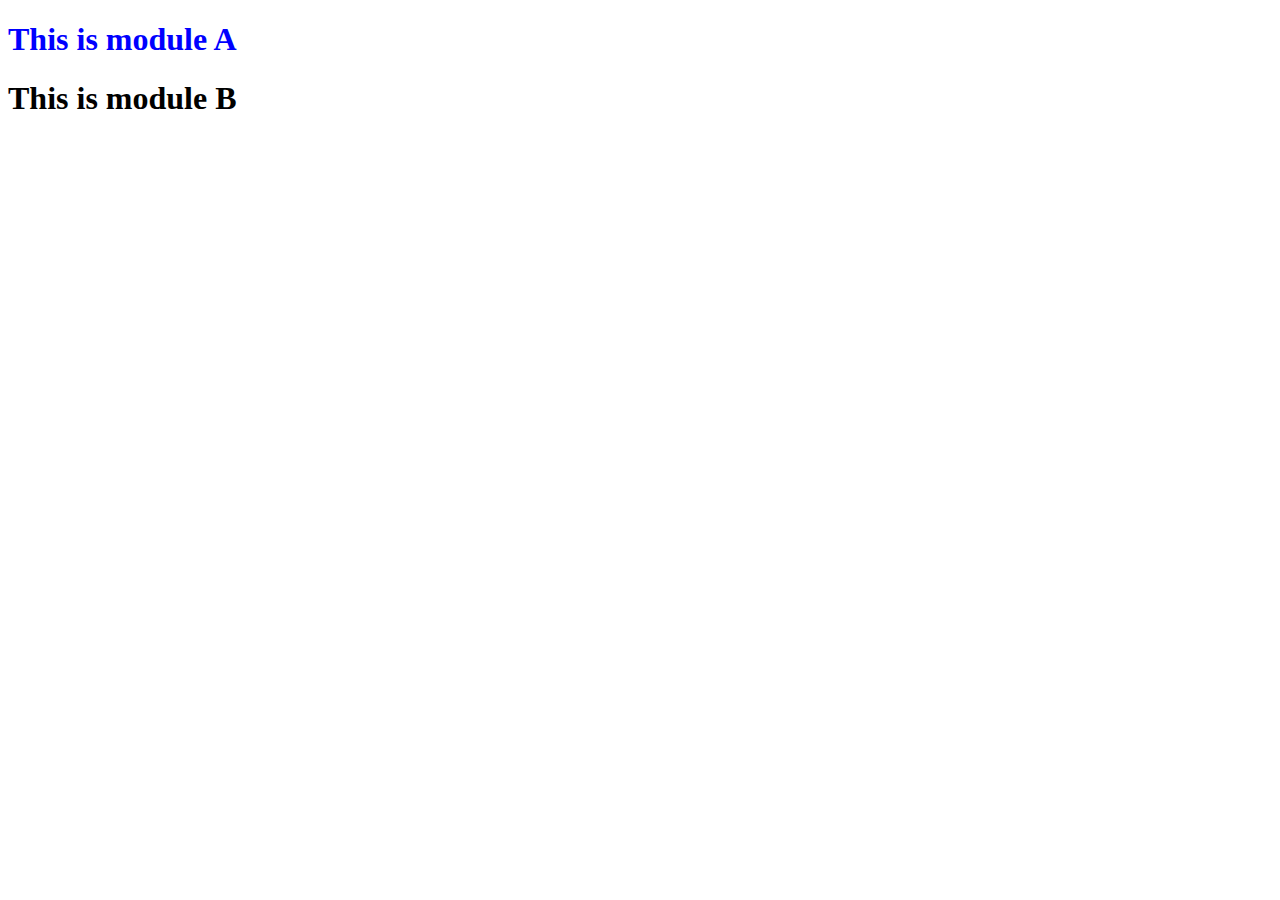
<file: SPA/index.html>
﻿<!DOCTYPE html>
<html lang="en">
<head>
    <title>SPA</title>
    <meta charset="utf-8" />
    <meta name="viewport" content="width=device-width, initial-scale=1.0" />
    <link rel="stylesheet" type="text/css" href="css/app.css" />
    <script type="text/javascript" src="Content/app.head.js"></script>
</head>
<body>
    <div id="main"></div>
    <script type="text/javascript" src="Content/app.min.js"></script>
</body>
</html>
</file>
<file: SPA/css/app.css>
.test {
  color: blue; }

/*# sourceMappingURL=app.css.map */
</file>
